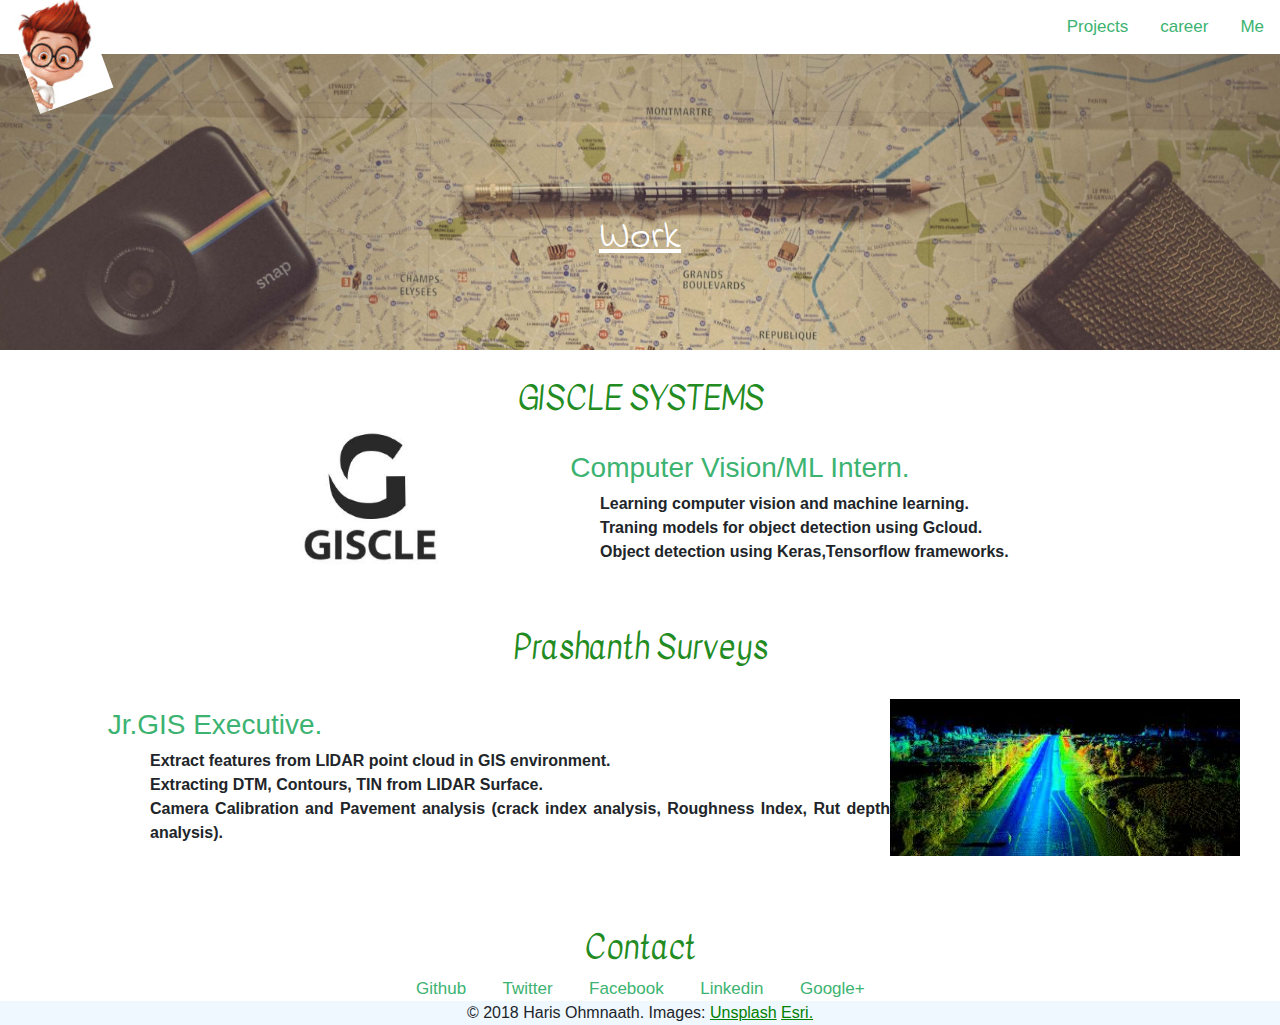
<file: career.html>
<!DOCTYPE HTML>
<html lang="en">
<head>
	<meta charset="utf-8">
	<meta name="viewport" content="width=device-width, initial-scale=1.0, maximum-scale=1.0">
	<meta name="keywords" content="GIS Developer, Spatial Analytics,Spatial Research Engineer">
	<meta name="description" content="My Personal Website">
	<meta name="author" content="Haris Ohmnaath S S">
	<meta http-equiv="refresh" content="60">
 	<title>Career-HaRIs OhmNAatH</title>
 	<!--link-->
 	 <link href="css/bootstrap.css" rel="stylesheet">
 	 <link href="https://fonts.googleapis.com/css?family=Indie+Flower|Josefin+Sans|Kavivanar" rel="stylesheet">
 	 <link href="css/indexcss.css" rel="stylesheet">
 	 <link rel="shortcut icon" href="images/favicon.ico" type="image/x-icon" />

</head>
<body>
	<!--header -->
	<header id="header">
	<div id="container">
		 		<nav>
				<a href="index.html">Me</a>
				<a href="career.html">career</a>
				<a href="Projects.html">Projects</a>

			</nav>
		</div>

	</header>

	<!--name -->
	<section class="job">
		<h1 class="job-1">Work</h1>
	</section>
		<div class="lay-2">
		<h2>GISCLE SYSTEMS</h2>
		<img src="images/sd3.jpg" class="img3">
		<div class="la-1">
		<h3>Computer Vision/ML Intern.</h3>
		<p>
		 	Learning computer vision and machine learning. <br>
		 	Traning models for object detection using Gcloud.<br>
		 	Object detection using Keras,Tensorflow frameworks.<br>  
    	</p>
    </div>
    </div>
    	<div class="lay-3">
    	<h2>Prashanth Surveys</h2>
       	<h3>Jr.GIS Executive.</h3>
    	<img src="images/sd4.jpg" class="img4">
    	<p>
    		 
    		Extract features from LIDAR point cloud in GIS environment.<br>
    		Extracting DTM, Contours, TIN from LIDAR Surface.<br>
    		Camera Calibration and Pavement analysis (crack index analysis, Roughness Index, Rut depth analysis).<br>
    	</p>
    	</div>
    	


<!-- contact -->	
<footer>	
<div class="contact"> 
			<h2>Contact</h2>
		
									
						<a href="https://github.com/omnaathharis" target="_blank">Github</a>
						<a href="https://twitter.com/OhmnaathHaris" target="_blank">Twitter</a>
						<a href="https://www.facebook.com/omnaath.haris" target="">Facebook</a>
						<a href="https://www.linkedin.com/in/haris-ohmnaath-3a5789aa/" target="_blank">Linkedin</a>
						<a href="https://plus.google.com/u/0/116136788811718960030" target="_blank">Google+</a>
						
					
</div>	
	
		<div id="copyright">
		&copy;  2018 Haris Ohmnaath. 
		Images:  
		<a href="http://www.unsplash.com/">Unsplash</a>
		<a href="http://www.esri.com">Esri.</a>
	
	</div>

	</footer>

</body>
</html>
</file>
<file: css/indexcss.css>
p{
	font-weight: bold;
}
#header::before{
			content: url('../images/me2.jpg');
			position: absolute;
			left: 20px;
			width: 100px;
    		height: 100px;
    		overflow: hidden;
    		-webkit-transform: rotateZ(290deg); /* Safari */
    		transform: rotateZ(-20deg);

}
#container {
	background-color: white; 
    overflow: hidden;

}
#container a{
	float: right;
	color: MediumSeaGreen;
    text-align: right;
    padding: 14px 16px;
    text-decoration: none;
    font-size: 17px;
    
}
#container a:hover{
	background-color: #ddd;
    color: DarkGreen;
}
.Intro {
		padding: 15em 0 10em 0;
		background: url('../images/bg6.jpg');
		background-size: cover;
		background-position: bottom;
		background-attachment: fixed;
		float:  center;
}	
.title {
		padding: 10em 0 5em 0;
		background: no-repeat url('../images/bg4.jpg');
		background-size: cover;
		background-position: top;
		background-attachment: fixed;
		float:  center;
		font-family: 'Indie Flower', cursive;
		text-align: center;
		color: white;
		text-shadow:0px;
		text-decoration: underline;
}		
.name{

	font-family: 'Indie Flower', cursive;
	text-align: center;
	color: white;
	text-shadow:0px;
	text-decoration: underline;

}
.designation{
  font-family: 'Kavivanar', cursive;
  font-size: 40px;
  text-align: center;
  text-shadow: 0px;
  color: ;
}
.job {
		padding: 10em 0 5em 0;
		background: no-repeat url('../images/bg2.jpg');
		background-size: cover;
		background-position: bottom;
		background-attachment: fixed;
		float:  center;
		font-family: 'Indie Flower', cursive;
		text-align: center;
		color: white;
		text-shadow:0px;
		text-decoration: underline;
}	
h2{
	font-family: 'Kavivanar', cursive;
	text-align: center;
	padding: 30px 30px 0px 30px;
	color:ForestGreen ; 
}
 h3{
	text-align: center;
    padding: 25px 30px 0px 30px;
   color:MediumSeaGreen;
}
.cont-me{
	margin: auto;

}
.cont-me p{
	text-align:  center;
	margin-left: 450px;
	margin-right:400px;
}
.skills{
	margin: auto;
}

.cont-me-1{
	margin: auto;
	padding-bottom: 40px;

}
.img1{
	display: block;
	margin-left:  120px;
	float: left;

}
.cont-me-1 h3{
	margin-right: 130px;

}
.cont-me-1 p{
	margin-right:300px;
	margin-left: 250px;
	
}
.cont-me-2{
	margin: auto;
	padding-top: 2cm;
}
.img2{
	display: block;
	float: right;
	margin-right: -130px;
	margin-top: 100px;
	
	
}
.cont-me-2 h3{
	text-align: left;
	margin-left: 155px;
}
.cont-me-2 p{
	margin-right:600px;
	margin-left: 200px;
	
}
.contact{
	padding-top: 1cm;
	margin: auto;
}
.contact a{
	position: relative;
	left: 400px;
	color: MediumSeaGreen;
    padding: 14px 16px;
    text-decoration: none;
    font-size: 17px;

}

#copyright{
	background-color: AliceBlue;
	margin: auto;
	width: 100%;
	text-align:  center;
	overflow: hidden;
}
#copyright a{
	color: Green;
	text-decoration: underline;
}

#copyright a:hover{
	background-color: #ddd ;
    color: Black;
}
.lay-2 img{
	display: block;
	margin: auto;
	width: 150px;
	margin-left: 300px;
	margin-bottom:  90px;
	float:left;
	



}
.lay-3 img{
	display: block;
	float: right;
	width: 350px;
	margin-right: 40px;
	margin-top: -50px;
	
}
.lay-2{
	margin: auto;
	padding-bottom: 0.5cm;

}
.lay-2 p{
	text-align:  justify;
	margin-left: 600px;
	margin-right:100px;
	margin-top: 00px;
	padding-right: 0.1cm;
}
.lay-3 h2{
	margin:auto ;
	width: 400px;
}
.lay-3 p{
	text-align:  justify;
	margin-left: 150px;
	margin-right:0px;
}
.lay-3 h3{
	padding-top: 40px;
	margin-left: -850px;
}
.la-1 h3{
	margin-right:  220px;
}
.lay4{
	margin: auto;
	padding-bottom: 2cm;
	

}
.lay4 p{
	text-align:  justify;
	margin-left: 500px;
	margin-right:50px;
	margin-top: 100px;
}
.lay4 video{
	float: left;
	width: 400px;
}
.lay4 h4{
	position: relative;
	left: 30px;
	color: MediumSeaGreen;
}
.lay4 h3{
	color: ForestGreen;
}
.lay5{
	margin: auto;
	padding-top:  0.1cm;
	padding-bottom: 1cm;
}
.lay5 p{
	text-align:  justify;
	margin-left: 30px;
	margin-right:00px;
	margin-top: 00px;
}
.lay5 h3{
	color:ForestGreen ;
	margin-left: 0px;
	margin-right: 0px;
	text-align: center;

}
.lay5 img{
	float: right;
	width: 400px;
	object-fit: cover;


}
</file>
